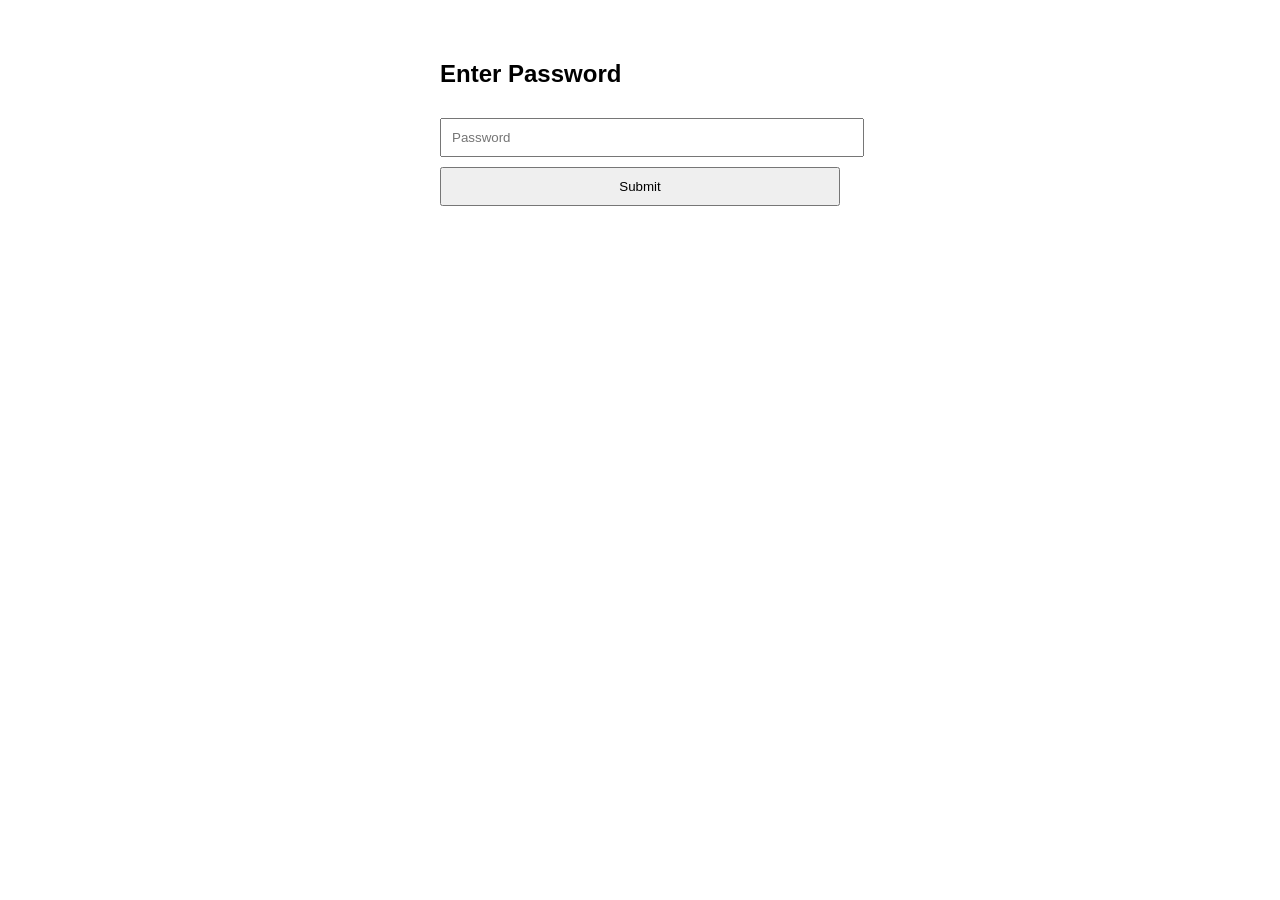
<file: index.html>
<!DOCTYPE html>
<html>
<head>
  <title>Shepherd Budget</title>
  <link rel="stylesheet" href="style.css">
</head>
<body>

  <!-- Password Gate -->
  <script>
    if (localStorage.getItem('auth') !== 'true') {
      window.location.href = 'login.html';
    }
  </script>

  <h1>Shepherd Budget</h1>

  <div class="input-section">
    <label>Select Month:</label>
    <select id="monthSelect" onchange="changeMonth()"></select>
  </div>

  <div class="input-section">
    <label>Monthly Income:</label>
    <input type="number" id="incomeInput" placeholder="Enter income">
    <button onclick="setIncome()">Set Income</button>
  </div>

  <div class="input-section">
    <label>Add Category:</label>
    <select id="categorySelect"></select>
    <input type="number" id="amountInput" placeholder="Amount">
    <button onclick="addCategory()">Add</button>
  </div>

  <h2>Budget Overview</h2>

  <table id="budgetTable">
    <thead>
      <tr>
        <th>Category</th>
        <th>Amount ($)</th>
        <th>% of Income</th>
        <th>Recommended %</th>
        <th>Status</th>
        <th>Delete</th>
      </tr>
    </thead>
    <tbody id="tableBody"></tbody>

    <tfoot>
      <tr class="total-row">
        <td><strong>Total</strong></td>
        <td id="totalAmount"></td>
        <td id="totalPercent"></td>
        <td colspan="3" id="remainingIncome"></td>
      </tr>
    </tfoot>
  </table>

  <script src="app.js"></script>
</body>
</html>
</file>
<file: style.css>
body {
  font-family: Arial, sans-serif;
  max-width: 900px;
  margin: auto;
  padding: 20px;
}

h1, h2 {
  text-align: center;
}

.input-section {
  margin-bottom: 20px;
}

input, select, button {
  padding: 10px;
  margin-top: 5px;
  width: 100%;
}

table {
  width: 100%;
  border-collapse: collapse;
  margin-top: 20px;
}

th, td {
  padding: 12px;
  border-bottom: 1px solid #ccc;
  text-align: left;
}

.green {
  color: green;
  font-weight: bold;
}

.red {
  color: red;
  font-weight: bold;
}

.total-row {
  background-color: #f2f2f2;
  font-weight: bold;
}

.delete-btn {
  padding: 6px 10px;
  background-color: #cc0000;
  color: white;
  border: none;
  cursor: pointer;
  border-radius: 4px;
}

.delete-btn:hover {
  background-color: #990000;
}
</file>
